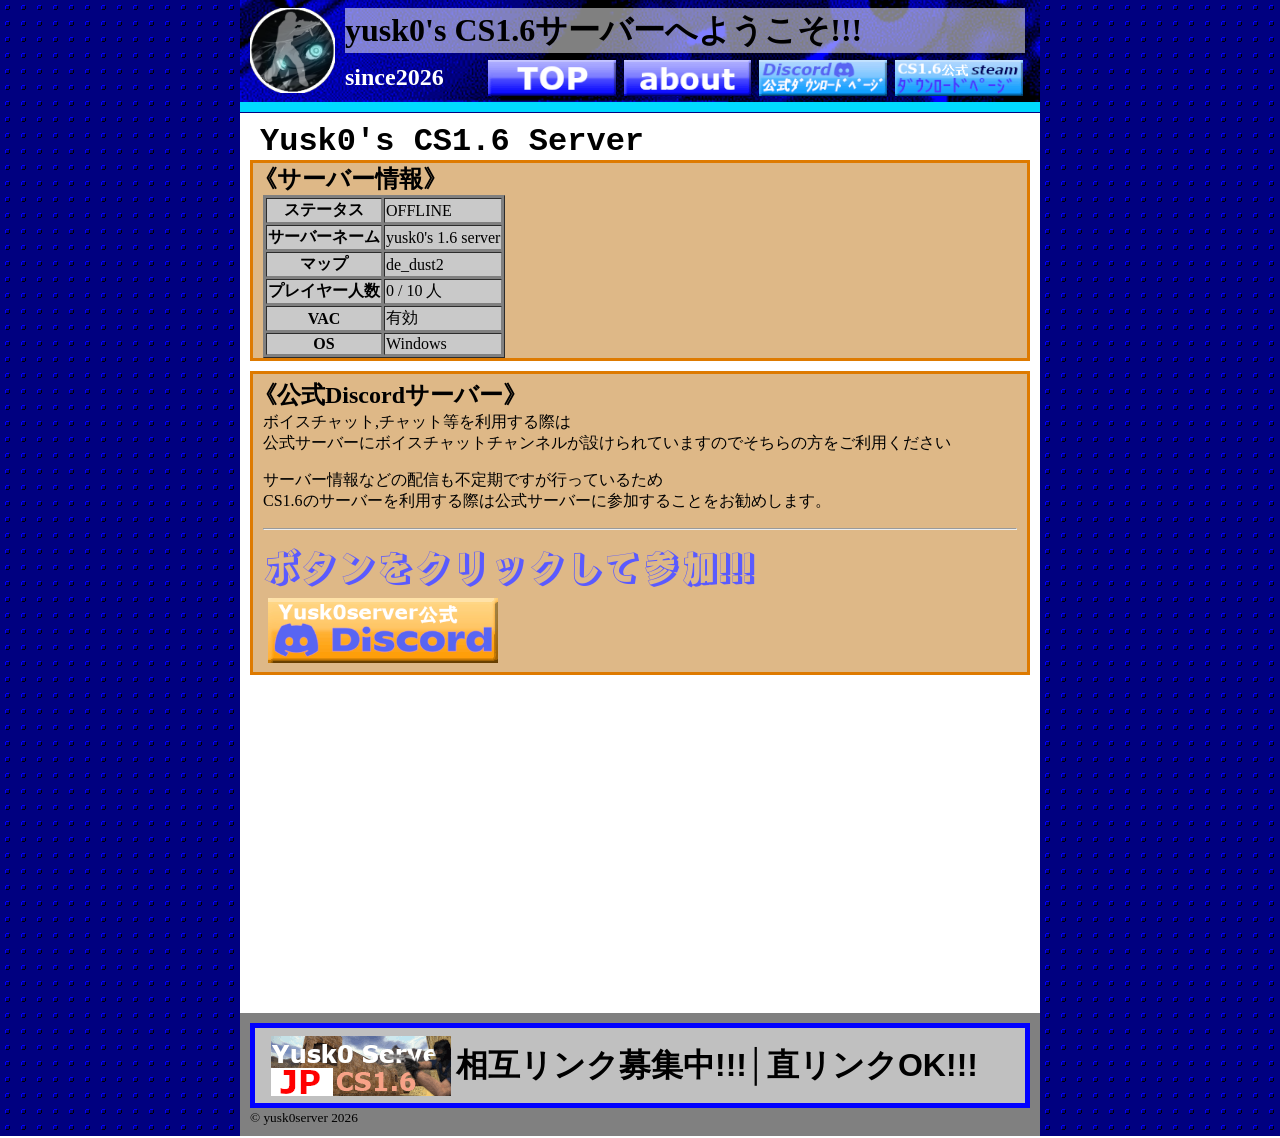
<file: yutacs1.6/index.html>
<!DOCTYPE html>
<html>
    <head>
        <title>CS1.6│日本サーバー[yusk0]</title>
        <link rel="stylesheet" href="style.css">
        <link rel="icon" href="assets/icon2.png">
        <link rel="apple-touch-icon" href="assets/icon2.png">
        <meta charset="UTF-8">
        <!-- googlefonts -->
        <link rel="preconnect" href="https://fonts.googleapis.com">
        <link rel="preconnect" href="https://fonts.gstatic.com" crossorigin>
        <link href="https://fonts.googleapis.com/css2?family=Rampart+One&display=swap" rel="stylesheet">
    </head>
    <style>
        div.container{
            width: 800px; 
            /* 以下_コンテナ自体を中央寄せ(margin: 0 autoで) */
            align-items: center; justify-content: center; margin: 0 auto;}
    </style>
    <body>
        <!-- コンテナで囲って800px指定 -->
        <div class="container">
            <!-- 以下ヘッダー -->
            <header>
                <a href="index.html"><img src="assets/icon2.png"></a>
                <div class="headercolumn">
                        <div class="marqueecontainer">
                            <div class="marquee"><h1>yusk0's CS1.6サーバーへようこそ!!!</h1></div>
                        </div>
                    <div class="headerbottom">
                        <!-- 以下三個横並び -->
                        <h3>since2026</h3>
                        <div class="headerbutton">
                            <a href="index.html"><img src="assets/toppage.gif"></a>
                            <a href="about.html"><img src="assets/about.gif"></a>
                            <a href="https://discord.com/download"><img src="assets/discorddownload.gif"></a>
                            <a href="https://store.steampowered.com/app/10/CounterStrike/"><img src="assets/cs1.6steam.gif"></a>
                        </div>    
                    </div>
                </div>
            </header>
            <!-- 以下やっとコンテンツ内容 -->
           <div class="contents">
                <h1>Yusk0's CS1.6 Server</h1>
                <div class="serverinfo">
                    <h2 style="margin: 0; margin-left: -10px;">《サーバー情報》</h2>
                    <!-- ここから下のにサーバー情報を記載 -->
                    <table border="1" style="background-color: gray;">
                        <tr style="background-color: rgb(201, 201, 201);">
                            <th>ステータス</th>
                            <td id="status">取得中...</td>
                        </tr>
                        <tr style="background-color: rgb(201, 201, 201);">
                            <th>サーバーネーム</th>
                            <td id="servername">取得中...</td>
                        </tr>
                        <tr style="background-color: rgb(201, 201, 201);">
                            <th>マップ</th>
                            <td id="map">取得中...</td>
                        </tr>
                        <tr style="background-color: rgb(201, 201, 201);">
                            <th>プレイヤー人数</th>
                            <td>
                                <span id="players">0</span>
                                /
                                <span id="maxplayers">0</span>
                                人
                            </td>
                        </tr>
                        <tr style="background-color: rgb(201, 201, 201);">
                            <th>VAC</th>
                            <td id="vac">取得中...</td>
                        </tr>
                        <tr style="background-color: rgb(201, 201, 201);">
                            <th>OS</th>
                            <td id="os">取得中...</td>
                        </tr>
                    </table>
                </div>
                <!--  -->
                <div class="discord">
                <h2>《公式Discordサーバー》</h2>
                <p>ボイスチャット,チャット等を利用する際は<br>
                公式サーバーにボイスチャットチャンネルが設けられていますのでそちらの方をご利用ください</p>
                <p>サーバー情報などの配信も不定期ですが行っているため<br>
                CS1.6のサーバーを利用する際は公式サーバーに参加することをお勧めします。</p>
                <hr style="margin-right: 10px;">
                <h3>ボタンをクリックして参加!!!</h3>
                <a href="https://discord.gg/Q7vdSCfA5Z"><img src="assets/discord.gif"></a>
                </div>
           </div> 
           <footer>
            <div class="bannerbox">
            <a href="banner/yusko180x60.gif" download="yusko_cs16_server_180x60.gif"><img src="banner/yusko180x60.gif"></a>
            <p>相互リンク募集中!!!│直リンクOK!!!</p>
            </div>
            <small style="margin: 0;">© yusk0server 2026</small>
           </footer>
           <!-- JSw(ﾟДﾟ)w -->
           <script src="script.js"></script>
        </div>
    </body>
</html>
</file>
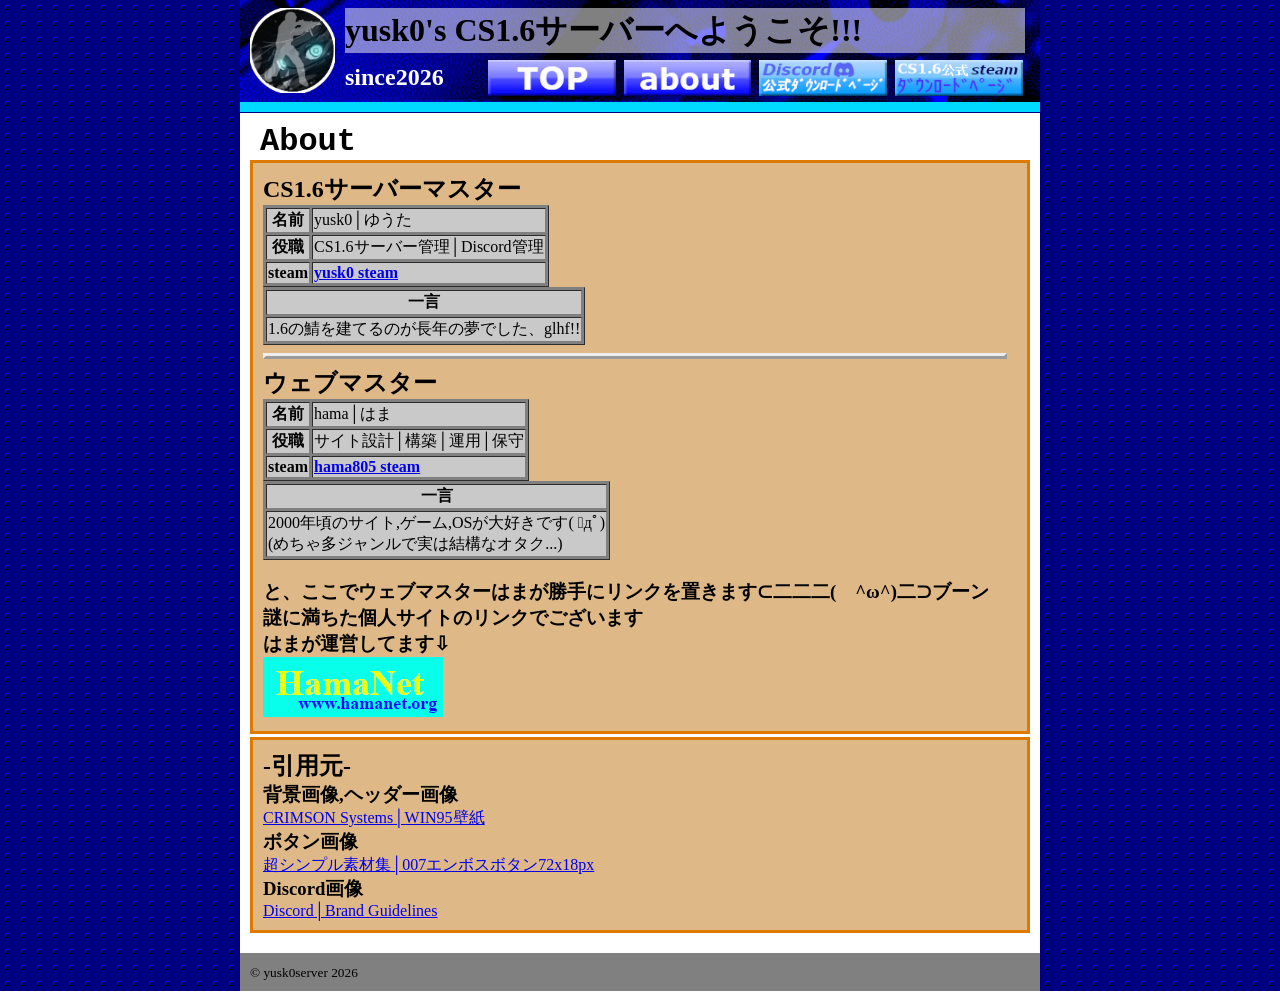
<file: about.html>
<!DOCTYPE html>
<html>
    <head>
        <title>CS1.6│日本サーバー[yusk0]</title>
        <link rel="stylesheet" href="style.css">
        <link rel="icon" href="assets/icon2.png">
        <link rel="apple-touch-icon" href="assets/icon2.png">
        <meta charset="UTF-8">
        <!-- googlefonts -->
        <link rel="preconnect" href="https://fonts.googleapis.com">
        <link rel="preconnect" href="https://fonts.gstatic.com" crossorigin>
        <link href="https://fonts.googleapis.com/css2?family=Rampart+One&display=swap" rel="stylesheet">
        <!-- スタイル -->
    <style>
        div.container{
            width: 800px; 
            /* 以下_コンテナ自体を中央寄せ(margin: 0 autoで) */
            align-items: center; justify-content: center; margin: 0 auto;}
    </style>         
    </head>
        <body>
        <!-- コンテナで囲って800px指定 -->
        <div class="container">
            <!-- 以下ヘッダー -->
            <header>
                <a href="index.html"><img src="assets/icon2.png"></a>
                <div class="headercolumn">
                        <div class="marqueecontainer">
                            <div class="marquee"><h1>yusk0's CS1.6サーバーへようこそ!!!</h1></div>
                        </div>
                    <div class="headerbottom">
                        <!-- 以下三個横並び -->
                        <h3>since2026</h3>
                        <div class="headerbutton">
                            <a href="index.html"><img src="assets/toppage.gif"></a>
                            <a href="about.html"><img src="assets/about.gif"></a>
                            <a href="https://discord.com/download"><img src="assets/discorddownload.gif"></a>
                            <a href="https://store.steampowered.com/app/10/CounterStrike/"><img src="assets/cs1.6steam.gif"></a>
                    </div>
                </div>
            </header>
            <!-- 以下やっとコンテンツ内容 -->
           <div class="contents">
                <h1 style="margin-bottom: 0;">About</h1>
                <!-- CSSも流用だからserverinfoとかになってるけど自己紹介系だから気にすんな！！！(hamaの独り言) -->
                <div class="serverinfo" style="margin-top: -10px; width: 780px;">
                    <h2 style="margin: 0;">CS1.6サーバーマスター</h2>
                    <table border="1" style="background-color: gray;">
                        <tr style="background-color: rgb(201, 201, 201);">
                            <th>名前</th>
                            <td>yusk0│ゆうた</td>
                        </tr>
                        <tr style="background-color: rgb(201, 201, 201);">
                            <th>役職</th>
                            <td>CS1.6サーバー管理│Discord管理</td>
                        </tr>
                        <tr style="background-color: rgb(201, 201, 201);">
                            <th>steam</th>
                            <td><a style="font-weight: bold;" href="https://steamcommunity.com/id/yusk0_love4kennyS">yusk0 steam</a></td>
                        </tr>  
                    </table>
                    <!-- ゆうたのひとこと -->
                    <table border="1" style="background-color: gray;">
                        <tr style="background-color: rgb(201, 201, 201);">
                            <th>一言</th>
                        </tr>
                        <tr style="background-color: rgb(201, 201, 201);">
                            <td>1.6の鯖を建てるのが長年の夢でした、glhf!!</td>
                        </tr>
                    </table>
                    <!--  -->
                    <hr style="margin-right: 10px; border-style: outset; border-width: 3px;">
                    <!--ここからハマの-->
                    <h2 style="margin: 0;">ウェブマスター</h2>
                    <table border="1" style="background-color: gray;">
                        <tr style="background-color: rgb(201, 201, 201);">
                            <th>名前</th>
                            <td>hama│はま</td>
                        </tr>
                        <tr style="background-color: rgb(201, 201, 201);">
                            <th>役職</th>
                            <td>サイト設計│構築│運用│保守</td>
                        </tr>
                        <tr style="background-color: rgb(201, 201, 201);">
                            <th>steam</th>
                            <td><a style="font-weight: bold;" href="https://steamcommunity.com/id/hama_cs/">hama805 steam</a></td>
                        </tr>                      
                    </table>
                    <!-- はまのひとこと -->
                    <table border="1" style="background-color: gray;">
                        <tr style="background-color: rgb(201, 201, 201);">
                            <th>一言</th>
                        </tr>
                        <tr style="background-color: rgb(201, 201, 201);">
                            <td>2000年頃のサイト,ゲーム,OSが大好きです( ﾟдﾟ)<br>
                            (めちゃ多ジャンルで実は結構なオタク...)</td>
                        </tr>
                    </table>
                    <!--  -->
                    <h3 style="margin-bottom: 0;">と、ここでウェブマスターはまが勝手にリンクを置きます⊂二二二(　^ω^)二⊃ブーン<br>
                    謎に満ちた個人サイトのリンクでございます<br>
                    はまが運営してます⇩</h3>
                    <a href="https://hamanet.org/"><img src="banner/180x60.gif" width="180" height="60" alt="hamanet.org"></a>                  
                </div>
                <br>
                <!-- 流用してるからserverinfoだけどここからは引用元とか -->
                <div class="serverinfo" style="margin-top: -25px; width: 780px;">
                    <h2 style="margin: 0;">-引用元-</h2>
                    <h3 style="margin: 0;">背景画像,ヘッダー画像</h3>
                    <a href="https://crimson-systems.com/win/wall_win95.htm">CRIMSON Systems│WIN95壁紙</a>
                    <h3 style="margin: 0;">ボタン画像</h3>
                    <a href="http://sozai.akuseru-design.com/category/sozai/button/page/6/">超シンプル素材集│007エンボスボタン72x18px</a>
                    <h3 style="margin: 0;">Discord画像</h3>
                    <a href="https://my.corebook.io/1zObrQ89Q4wHhgFCfYIUhMUvmNf4XjxO/01-overview/welcome">Discord│Brand Guidelines</a>
                </div>
            </div>
           <footer>
            <small>© yusk0server 2026</small>
           </footer>            
        </div> 
    </body>
</html>
</file>
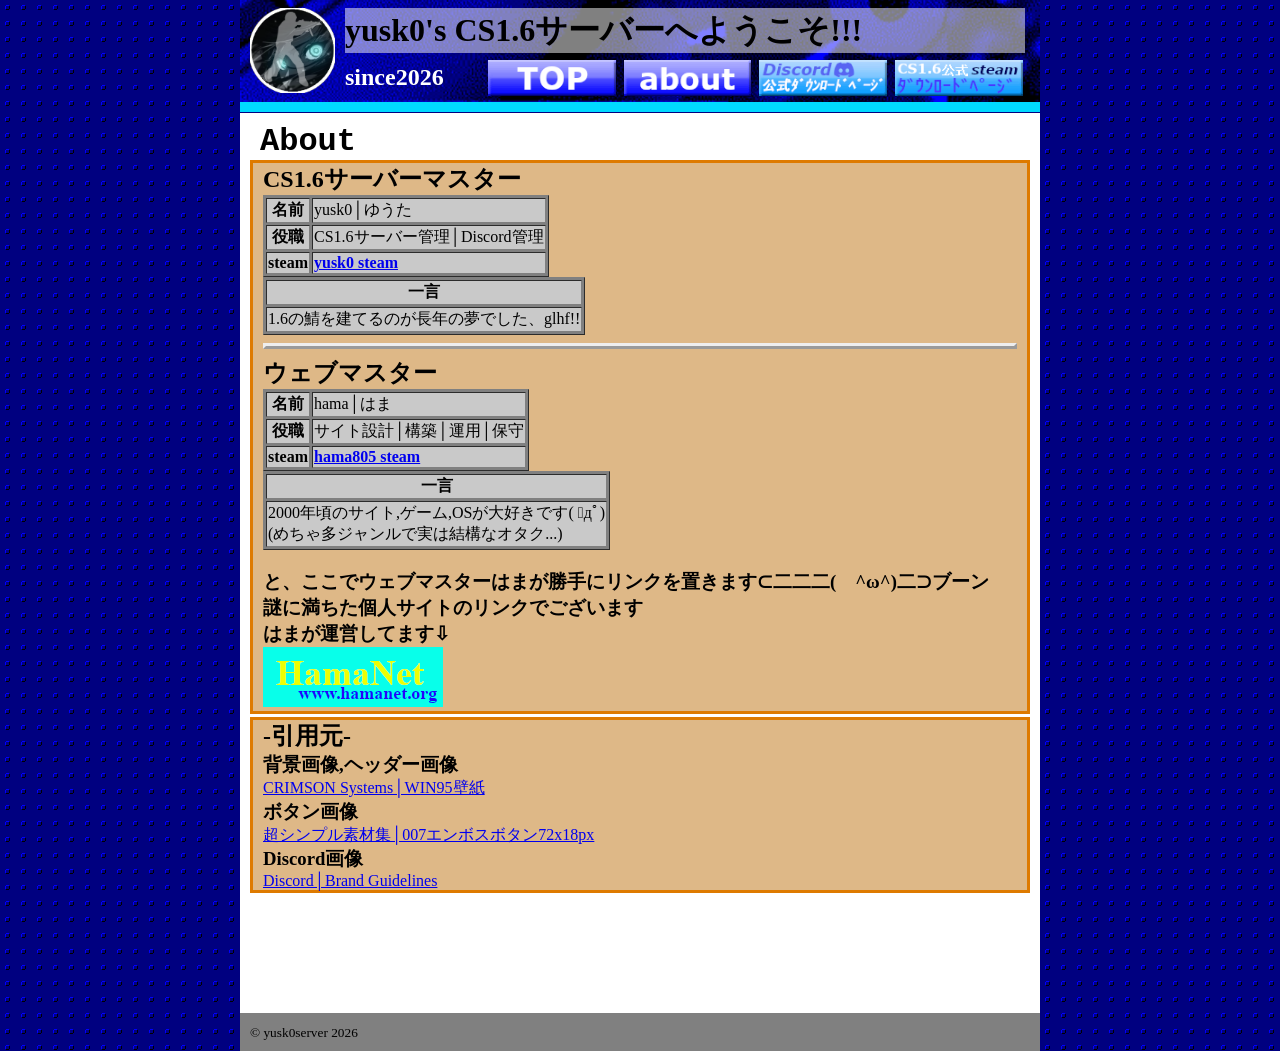
<file: yutacs1.6/about.html>
<!DOCTYPE html>
<html>
    <head>
        <title>CS1.6│日本サーバー[yusk0]</title>
        <link rel="stylesheet" href="style.css">
        <link rel="icon" href="assets/icon2.png">
        <link rel="apple-touch-icon" href="assets/icon2.png">
        <meta charset="UTF-8">
        <!-- googlefonts -->
        <link rel="preconnect" href="https://fonts.googleapis.com">
        <link rel="preconnect" href="https://fonts.gstatic.com" crossorigin>
        <link href="https://fonts.googleapis.com/css2?family=Rampart+One&display=swap" rel="stylesheet">
    </head>
    <style>
        div.container{
            width: 800px; 
            /* 以下_コンテナ自体を中央寄せ(margin: 0 autoで) */
            align-items: center; justify-content: center; margin: 0 auto;}
    </style>
    <body>
        <!-- コンテナで囲って800px指定 -->
        <div class="container">
            <!-- 以下ヘッダー -->
            <header>
                <a href="index.html"><img src="assets/icon2.png"></a>
                <div class="headercolumn">
                        <div class="marqueecontainer">
                            <div class="marquee"><h1>yusk0's CS1.6サーバーへようこそ!!!</h1></div>
                        </div>
                    <div class="headerbottom">
                        <!-- 以下三個横並び -->
                        <h3>since2026</h3>
                        <div class="headerbutton">
                            <a href="index.html"><img src="assets/toppage.gif"></a>
                            <a href="about.html"><img src="assets/about.gif"></a>
                            <a href="https://discord.com/download"><img src="assets/discorddownload.gif"></a>
                            <a href="https://store.steampowered.com/app/10/CounterStrike/"><img src="assets/cs1.6steam.gif"></a>
                    </div>
                </div>
            </header>
            <!-- 以下やっとコンテンツ内容 -->
           <div class="contents">
                <h1 style="margin-bottom: 0;">About</h1>
                <!-- CSSも流用だからserverinfoとかになってるけど自己紹介系だから気にすんな！！！(hamaの独り言) -->
                <div class="serverinfo" style="margin-top: -10px;">
                    <h2 style="margin: 0;">CS1.6サーバーマスター</h2>
                    <table border="1" style="background-color: gray;">
                        <tr style="background-color: rgb(201, 201, 201);">
                            <th>名前</th>
                            <td>yusk0│ゆうた</td>
                        </tr>
                        <tr style="background-color: rgb(201, 201, 201);">
                            <th>役職</th>
                            <td>CS1.6サーバー管理│Discord管理</td>
                        </tr>
                        <tr style="background-color: rgb(201, 201, 201);">
                            <th>steam</th>
                            <td><a style="font-weight: bold;" href="https://steamcommunity.com/id/yusk0_love4kennyS">yusk0 steam</a></td>
                        </tr>  
                    </table>
                    <!-- ゆうたのひとこと -->
                    <table border="1" style="background-color: gray;">
                        <tr style="background-color: rgb(201, 201, 201);">
                            <th>一言</th>
                        </tr>
                        <tr style="background-color: rgb(201, 201, 201);">
                            <td>1.6の鯖を建てるのが長年の夢でした、glhf!!</td>
                        </tr>
                    </table>
                    <!--  -->
                    <hr style="margin-right: 10px; border-style: outset; border-width: 3px;">
                    <!--ここからハマの-->
                    <h2 style="margin: 0;">ウェブマスター</h2>
                    <table border="1" style="background-color: gray;">
                        <tr style="background-color: rgb(201, 201, 201);">
                            <th>名前</th>
                            <td>hama│はま</td>
                        </tr>
                        <tr style="background-color: rgb(201, 201, 201);">
                            <th>役職</th>
                            <td>サイト設計│構築│運用│保守</td>
                        </tr>
                        <tr style="background-color: rgb(201, 201, 201);">
                            <th>steam</th>
                            <td><a style="font-weight: bold;" href="https://steamcommunity.com/id/hama_cs/">hama805 steam</a></td>
                        </tr>                      
                    </table>
                    <!-- はまのひとこと -->
                    <table border="1" style="background-color: gray;">
                        <tr style="background-color: rgb(201, 201, 201);">
                            <th>一言</th>
                        </tr>
                        <tr style="background-color: rgb(201, 201, 201);">
                            <td>2000年頃のサイト,ゲーム,OSが大好きです( ﾟдﾟ)<br>
                            (めちゃ多ジャンルで実は結構なオタク...)</td>
                        </tr>
                    </table>
                    <!--  -->
                    <h3 style="margin-bottom: 0;">と、ここでウェブマスターはまが勝手にリンクを置きます⊂二二二(　^ω^)二⊃ブーン<br>
                    謎に満ちた個人サイトのリンクでございます<br>
                    はまが運営してます⇩</h3>
                    <a href="https://hamanet.org/"><img src="banner/180x60.gif" width="180" height="60" alt="hamanet.org"></a>                  
                </div>
                <br>
                <!-- 流用してるからserverinfoだけどここからは引用元とか -->
                <div class="serverinfo" style="margin-top: -25px;">
                    <h2 style="margin: 0;">-引用元-</h2>
                    <h3 style="margin: 0;">背景画像,ヘッダー画像</h3>
                    <a href="https://crimson-systems.com/win/wall_win95.htm">CRIMSON Systems│WIN95壁紙</a>
                    <h3 style="margin: 0;">ボタン画像</h3>
                    <a href="http://sozai.akuseru-design.com/category/sozai/button/page/6/">超シンプル素材集│007エンボスボタン72x18px</a>
                    <h3 style="margin: 0;">Discord画像</h3>
                    <a href="https://my.corebook.io/1zObrQ89Q4wHhgFCfYIUhMUvmNf4XjxO/01-overview/welcome">Discord│Brand Guidelines</a>
                </div>
            </div>
           <footer>
            <small>© yusk0server 2026</small>
           </footer>            
        </div> 
    </body>
</html>
</file>
<file: yutacs1.6/style.css>
* {
  box-sizing: border-box;
}


/* ここからheaderのcss */
header {
    width:100%;
    padding-top: 10px;
    padding-left: 10px;
    background: url(assets/header-background.png) center / cover;
    display: flex;
    gap: 10px;
    /* ↓上の余白消すの面倒だったからがさつwww */
    margin-top: -10px;
    border-bottom:solid 10px rgb(0, 217, 255);
}
header img {
    width: 85px;
    height: auto;
}
/* marqueeの下に他のコンテナを置けるようにする */
div.headercolumn {
    display: flex;
    flex-direction: column;
    justify-content: center;
}
/* headerimgとmarqueeを横並びにする */
/* marqueeの外側のコンテナ */
div.marqueecontainer {
    overflow: hidden;
    white-space: nowrap;
    width: 680px;
    height: 45px;
    background-color: rgba(255, 255, 255, 0.5);
    display: flex;
    align-items: center;
}
/* marqueeのテキスト部分 */
div.marquee {
    display: inline-block;
    animation: scroll 8s linear infinite;
}
/* marqueeは非推奨なのでアニメーションで疑似marquee */
@keyframes scroll {
    0% {transform: translate(100%, 0);}
    100% {transform: translate(-100%, 0);}
}
/* header内marqueeの下に来るコンテンツの親 */
div.headerbottom {
    display: flex;
    align-items: center;
}
/* header内marqueeの下にくるh3*/
header h3 {
    margin: 0;
    color: white;
    font-family: serif;
    font-size: 24px;
}
/* marqueeの下に位置するボタンたちのサイズ指定 */
div.headerbottom img {
    height: 40px;
    width: auto;
}
/* marqueeの下に位置するボタンたちにカーソルを合わせたときに色を付ける */
div.headerbottom img {
	border:solid 2px #ffffff00;
}
div.headerbottom img:hover {
	border:solid 2px #fdfdfd;
}
/* marqueeの下に位置するボタンたちを右寄せ+位置調節 */
div.headerbutton {
    margin-left: auto;
    padding-top: 5px;
}

/* ここからコンテンツ！！！*/
/* やっとheader書き終わった～(hamaの独り言) */
/* まあ、こんなソースコード読んでる人いないか...(2026年7月18日11時37分) */

body {background-image: url(assets/background.gif);margin-bottom: -5px;}

div.contents {
    min-height: 100vh;
    /* ↓headerとの隙間消すの面倒でまたまたがさつな無理やり方式w(ﾟДﾟ)w */
    margin-top: -20px;
    background-color: white;
    padding-left: 10px;
}

div.contents h1 {
    font-family: 'Courier New', Courier, monospace;
    margin-bottom: -20px;
    padding: 10px;
}

/* サーバー情報 */
/* ここ肝心!!!*/
div.serverinfo {
    padding-left: 10px;
    background-color: burlywood;
    border: solid 3px rgb(222, 122, 0);
    width: 780px;
    margin-top: 10px;
    margin-bottom: 10px;
}

/* Discord */
div.discord {
    padding-left: 10px;
    background-color: burlywood;
    border: solid 3px rgb(222, 122, 0);
    width: 780px;
}
div.discord img {
    width: 240px;
    height: auto;
}
div.discord img {
	border:solid 5px #ffffff00;
}
div.discord img:hover {
	border-bottom:solid 5px rgb(200, 135, 50);
    border-right:solid 6px rgb(200, 135, 50);
}
div.discord h2 {
    margin: 0;
    font-size: 24px;
    padding: 5px;
    margin-bottom: -20px;
    margin-left: -15px;
}
div.discord h3 {
    margin: 0;
    color: rgb(90, 90, 255);
    font-size: 38px;
    font-family: "Rampart One", sans-serif;
    font-weight: 400;
    font-style: normal;
}

/* コピーライトTE・KI・NA・?（） */
footer {
    background-color: gray;
    padding: 10px;
}
/* footerのbannerbox */
div.bannerbox {
    padding: 0.5em 1em;
    margin: 0 0;
    background-color: rgba(255, 255, 255, 0.5);
    border: solid 5px blue;
    display: flex;
    align-items: center;
}
div.bannerbox p {
    margin: 0;
    padding-left: 5px;
    font-size: 32px;
    font-weight: bold;
    font-family:'Segoe UI', Tahoma, Geneva, Verdana, sans-serif;
}
div.bannerbox img {
    margin-bottom: -5px;
}
</file>
<file: style.css>
* {
  box-sizing: border-box;
}

/* ここからheaderのcss */
header {
    width:100%;
    padding-top: 10px;
    padding-left: 10px;
    background: url(assets/header-background.png) center / cover;
    display: flex;
    gap: 10px;
    /* ↓上の余白消すの面倒だったからがさつwww */
    margin-top: -10px;
    border-bottom:solid 10px rgb(0, 217, 255);
}
header img {
    width: 85px;
    height: auto;
}
/* marqueeの下に他のコンテナを置けるようにする */
div.headercolumn {
    display: flex;
    flex-direction: column;
    justify-content: center;
}
/* headerimgとmarqueeを横並びにする */
/* marqueeの外側のコンテナ */
div.marqueecontainer {
    overflow: hidden;
    white-space: nowrap;
    width: 680px;
    height: 45px;
    background-color: rgba(255, 255, 255, 0.5);
    display: flex;
    align-items: center;
}
/* marqueeのテキスト部分 */
div.marquee {
    display: inline-block;
    animation: scroll 8s linear infinite;
}
/* marqueeは非推奨なのでアニメーションで疑似marquee */
@keyframes scroll {
    0% {transform: translate(100%, 0);}
    100% {transform: translate(-100%, 0);}
}
/* header内marqueeの下に来るコンテンツの親 */
div.headerbottom {
    display: flex;
    align-items: center;
}
/* header内marqueeの下にくるh3*/
header h3 {
    margin: 0;
    color: white;
    font-family: serif;
    font-size: 24px;
}
/* marqueeの下に位置するボタンたちのサイズ指定 */
div.headerbottom img {
    height: 40px;
    width: auto;
}
/* marqueeの下に位置するボタンたちにカーソルを合わせたときに色を付ける */
div.headerbottom img {
	border:solid 2px #ffffff00;
}
div.headerbottom img:hover {
	border:solid 2px #fdfdfd;
}
/* marqueeの下に位置するボタンたちを右寄せ+位置調節 */
div.headerbutton {
    margin-left: auto;
    padding-top: 5px;
}

/* ここからコンテンツ！！！*/
/* やっとheader書き終わった～(hamaの独り言) */
/* まあ、こんなソースコード読んでる人いないか...(2026年7月18日11時37分) */

body {background-image: url(assets/background.gif);margin-bottom: -5px;}

div.contents {
    min-height: 73vh;
    /* ↓headerとの隙間消すの面倒でまたまたがさつな無理やり方式w(ﾟДﾟ)w */
    margin-top: -20px;
    background-color: white;
    padding-left: 10px;
    padding-bottom: 10px;
}

div.contents h1 {
    font-family: 'Courier New', Courier, monospace;
    margin-bottom: -20px;
    padding: 10px;
}

/* serverinfoとquickconnectを横並びにする */
div.server {
    display: flex;
}
/* サーバー情報 */
/* ここ肝心!!!*/
div.serverinfo {
    background-color: burlywood;
    border: solid 3px rgb(222, 122, 0);
    width: 385px;
    margin-top: 10px;
    margin-bottom: 10px;
    padding: 10px;
}
/* クイックコネクト */
div.quickconnect {
    background-color: burlywood;
    border: solid 3px rgb(222, 122, 0);
    width: 385px;
    margin-top: 10px;
    margin-bottom: 10px;
    margin-left: 10px;
    padding: 10px;
}

div.quickconnect img {
	border:solid 2px #ffffff00;
}
div.quickconnect img:hover {
	border:solid 2px #fdfdfd;
}

/* Discord */
div.discord {
    padding-left: 10px;
    background-color: burlywood;
    border: solid 3px rgb(222, 122, 0);
    width: 780px;
}
div.discord img {
    width: 240px;
    height: auto;
}
div.discord img {
	border:solid 5px #ffffff00;
}
div.discord img:hover {
	border-bottom:solid 5px rgb(200, 135, 50);
    border-right:solid 6px rgb(200, 135, 50);
}
div.discord h2 {
    margin: 0;
    font-size: 24px;
    padding: 5px;
    margin-bottom: -20px;
    margin-left: -15px;
}
div.discord h3 {
    margin: 0;
    color: rgb(90, 90, 255);
    font-size: 38px;
    font-family: "Rampart One", sans-serif;
    font-weight: 400;
    font-style: normal;
}

/* コピーライトTE・KI・NA・?（） */
footer {
    background-color: gray;
    padding: 10px;
}
/* footerのbannerbox */
div.bannerbox {
    padding: 0.5em 1em;
    margin: 0 0;
    background-color: rgba(255, 255, 255, 0.5);
    border: solid 5px blue;
    display: flex;
    align-items: center;
}
div.bannerbox p {
    margin: 0;
    padding-left: 5px;
    font-size: 24px;
    font-weight: bold;
    font-family:'Segoe UI', Tahoma, Geneva, Verdana, sans-serif;
}
div.bannerbox img {
    margin-bottom: -5px;
}

/* こんな古臭いサイトでも一応作ったのは今日(2026年7月18日)なのでなんちゃってレスポンシブ対応しちゃいます☆↓ */
@media (pointer: coarse) {
    div.container{
        width: 100%;
        max-width: 100% !important;
    }
}
</file>
